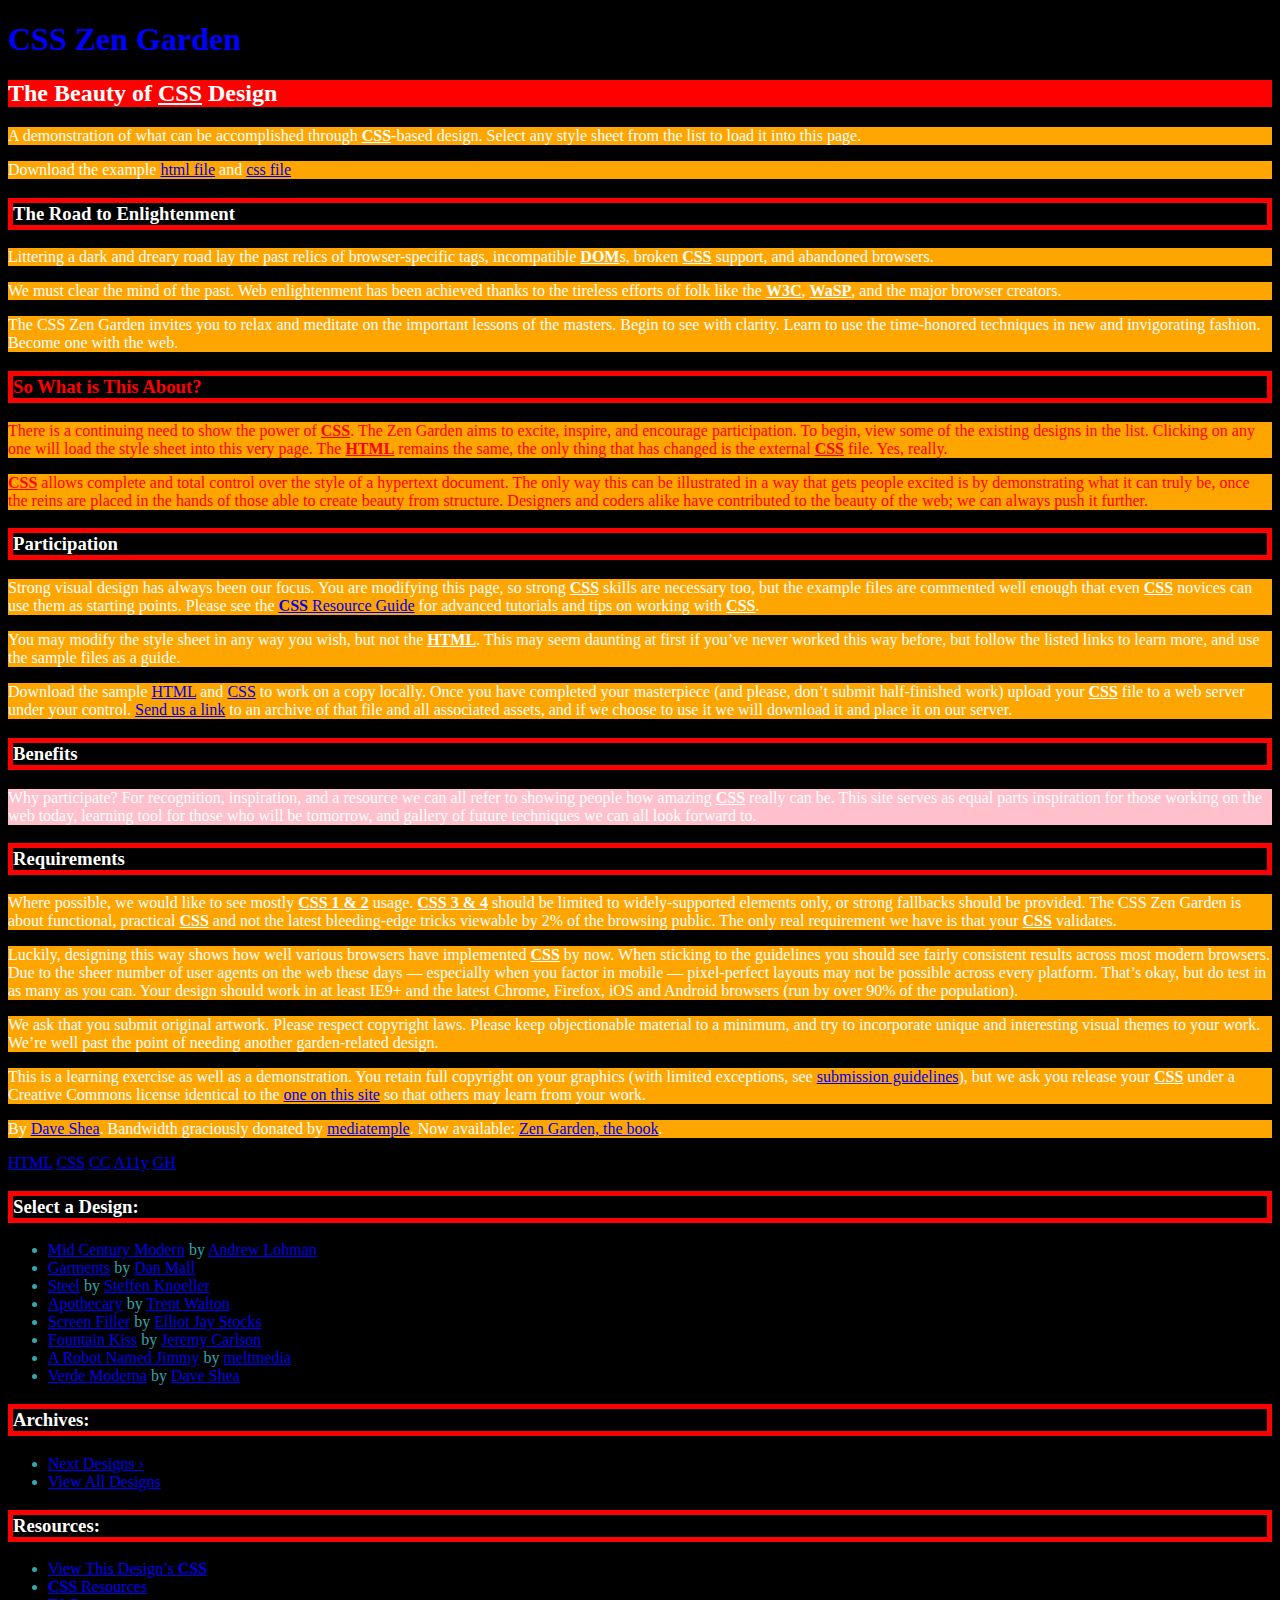
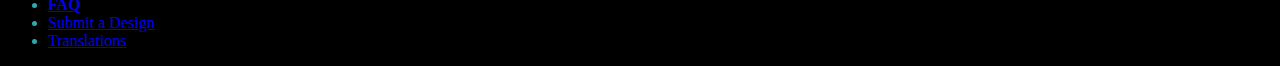
<file: index.html>
<!DOCTYPE html>
<html lang="en">
<head>
	<meta charset="utf-8">
	<title>CSS Zen Garden: The Beauty of CSS Design</title>

	<link rel="stylesheet" media="screen" href="lab01CssProblem.css">

	<meta name="viewport" content="width=device-width, initial-scale=1.0">
	<meta name="author" content="Dave Shea">
	<meta name="description" content="A demonstration of what can be accomplished visually through CSS-based design.">
	<meta name="robots" content="all">

	<!--[if lt IE 9]>
	<script src="script/html5shiv.js"></script>
	<![endif]-->
</head>

<!--



	View source is a feature, not a bug. Thanks for your curiosity and
	interest in participating!

	Here are the submission guidelines for the new and improved csszengarden.com:

	- CSS3? Of course! Prefix for ALL browsers where necessary.
	- go responsive; test your layout at multiple screen sizes.
	- your browser testing baseline: IE9+, recent Chrome/Firefox/Safari, and iOS/Android
	- Graceful degradation is acceptable, and in fact highly encouraged.
	- use classes for styling. Don't use ids.
	- web fonts are cool, just make sure you have a license to share the files. Hosted 
	  services that are applied via the CSS file (ie. Google Fonts) will work fine, but
	  most that require custom HTML won't. TypeKit is supported, see the readme on this
	  page for usage instructions: https://github.com/mezzoblue/csszengarden.com/

	And a few tips on building your CSS file:

	- use :first-child, :last-child and :nth-child to get at non-classed elements
	- use ::before and ::after to create pseudo-elements for extra styling
	- use multiple background images to apply as many as you need to any element
	- use the Kellum Method for image replacement, if still needed. http://goo.gl/GXxdI
	- don't rely on the extra divs at the bottom. Use ::before and ::after instead.

		
-->

<body id="css-zen-garden">
<div class="page-wrapper">

	<section class="intro" id="zen-intro">
		<header role="banner">
			<h1>CSS Zen Garden</h1>
			<h2>The Beauty of <abbr title="Cascading Style Sheets">CSS</abbr> Design</h2>
		</header>

		<div class="summary" id="zen-summary" role="article">
			<p>A demonstration of what can be accomplished through <abbr title="Cascading Style Sheets">CSS</abbr>-based design. Select any style sheet from the list to load it into this page.</p>
			<p>Download the example <a href="/examples/index" title="This page's source HTML code, not to be modified.">html file</a> and <a href="/examples/style.css" title="This page's sample CSS, the file you may modify.">css file</a></p>
		</div>

		<div class="preamble" id="zen-preamble" role="article">
			<h3>The Road to Enlightenment</h3>
			<p>Littering a dark and dreary road lay the past relics of browser-specific tags, incompatible <abbr title="Document Object Model">DOM</abbr>s, broken <abbr title="Cascading Style Sheets">CSS</abbr> support, and abandoned browsers.</p>
			<p>We must clear the mind of the past. Web enlightenment has been achieved thanks to the tireless efforts of folk like the <abbr title="World Wide Web Consortium">W3C</abbr>, <abbr title="Web Standards Project">WaSP</abbr>, and the major browser creators.</p>
			<p>The CSS Zen Garden invites you to relax and meditate on the important lessons of the masters. Begin to see with clarity. Learn to use the time-honored techniques in new and invigorating fashion. Become one with the web.</p>
		</div>
	</section>

	<div class="main supporting" id="zen-supporting" role="main">
		<div class="explanation" id="zen-explanation" role="article">
			<h3>So What is This About?</h3>
			<p>There is a continuing need to show the power of <abbr title="Cascading Style Sheets">CSS</abbr>. The Zen Garden aims to excite, inspire, and encourage participation. To begin, view some of the existing designs in the list. Clicking on any one will load the style sheet into this very page. The <abbr title="HyperText Markup Language">HTML</abbr> remains the same, the only thing that has changed is the external <abbr title="Cascading Style Sheets">CSS</abbr> file. Yes, really.</p>
			<p><abbr title="Cascading Style Sheets">CSS</abbr> allows complete and total control over the style of a hypertext document. The only way this can be illustrated in a way that gets people excited is by demonstrating what it can truly be, once the reins are placed in the hands of those able to create beauty from structure. Designers and coders alike have contributed to the beauty of the web; we can always push it further.</p>
		</div>

		<div class="participation" id="zen-participation" role="article">
			<h3>Participation</h3>
			<p>Strong visual design has always been our focus. You are modifying this page, so strong <abbr title="Cascading Style Sheets">CSS</abbr> skills are necessary too, but the example files are commented well enough that even <abbr title="Cascading Style Sheets">CSS</abbr> novices can use them as starting points. Please see the <a href="http://www.mezzoblue.com/zengarden/resources/" title="A listing of CSS-related resources"><abbr title="Cascading Style Sheets">CSS</abbr> Resource Guide</a> for advanced tutorials and tips on working with <abbr title="Cascading Style Sheets">CSS</abbr>.</p>
			<p>You may modify the style sheet in any way you wish, but not the <abbr title="HyperText Markup Language">HTML</abbr>. This may seem daunting at first if you&#8217;ve never worked this way before, but follow the listed links to learn more, and use the sample files as a guide.</p>
			<p>Download the sample <a href="/examples/index" title="This page's source HTML code, not to be modified.">HTML</a> and <a href="/examples/style.css" title="This page's sample CSS, the file you may modify.">CSS</a> to work on a copy locally. Once you have completed your masterpiece (and please, don&#8217;t submit half-finished work) upload your <abbr title="Cascading Style Sheets">CSS</abbr> file to a web server under your control. <a href="http://www.mezzoblue.com/zengarden/submit/" title="Use the contact form to send us your CSS file">Send us a link</a> to an archive of that file and all associated assets, and if we choose to use it we will download it and place it on our server.</p>
		</div>

		<div class="benefits" id="zen-benefits" role="article">
			<h3>Benefits</h3>
			<p>Why participate? For recognition, inspiration, and a resource we can all refer to showing people how amazing <abbr title="Cascading Style Sheets">CSS</abbr> really can be. This site serves as equal parts inspiration for those working on the web today, learning tool for those who will be tomorrow, and gallery of future techniques we can all look forward to.</p>
		</div>

		<div class="requirements" id="zen-requirements" role="article">
			<h3>Requirements</h3>
			<p>Where possible, we would like to see mostly <abbr title="Cascading Style Sheets, levels 1 and 2">CSS 1 &amp; 2</abbr> usage. <abbr title="Cascading Style Sheets, levels 3 and 4">CSS 3 &amp; 4</abbr> should be limited to widely-supported elements only, or strong fallbacks should be provided. The CSS Zen Garden is about functional, practical <abbr title="Cascading Style Sheets">CSS</abbr> and not the latest bleeding-edge tricks viewable by 2% of the browsing public. The only real requirement we have is that your <abbr title="Cascading Style Sheets">CSS</abbr> validates.</p>
			<p>Luckily, designing this way shows how well various browsers have implemented <abbr title="Cascading Style Sheets">CSS</abbr> by now. When sticking to the guidelines you should see fairly consistent results across most modern browsers. Due to the sheer number of user agents on the web these days &#8212; especially when you factor in mobile &#8212; pixel-perfect layouts may not be possible across every platform. That&#8217;s okay, but do test in as many as you can. Your design should work in at least IE9+ and the latest Chrome, Firefox, iOS and Android browsers (run by over 90% of the population).</p>
			<p>We ask that you submit original artwork. Please respect copyright laws. Please keep objectionable material to a minimum, and try to incorporate unique and interesting visual themes to your work. We&#8217;re well past the point of needing another garden-related design.</p>
			<p>This is a learning exercise as well as a demonstration. You retain full copyright on your graphics (with limited exceptions, see <a href="http://www.mezzoblue.com/zengarden/submit/guidelines/">submission guidelines</a>), but we ask you release your <abbr title="Cascading Style Sheets">CSS</abbr> under a Creative Commons license identical to the <a href="http://creativecommons.org/licenses/by-nc-sa/3.0/" title="View the Zen Garden's license information.">one on this site</a> so that others may learn from your work.</p>
			<p role="contentinfo">By <a href="http://www.mezzoblue.com/">Dave Shea</a>. Bandwidth graciously donated by <a href="http://www.mediatemple.net/">mediatemple</a>. Now available: <a href="http://www.amazon.com/exec/obidos/ASIN/0321303474/mezzoblue-20/">Zen Garden, the book</a>.</p>
		</div>

		<footer>
			<a href="http://validator.w3.org/check/referer" title="Check the validity of this site&#8217;s HTML" class="zen-validate-html">HTML</a>
			<a href="http://jigsaw.w3.org/css-validator/check/referer" title="Check the validity of this site&#8217;s CSS" class="zen-validate-css">CSS</a>
			<a href="http://creativecommons.org/licenses/by-nc-sa/3.0/" title="View the Creative Commons license of this site: Attribution-NonCommercial-ShareAlike." class="zen-license">CC</a>
			<a href="http://mezzoblue.com/zengarden/faq/#aaa" title="Read about the accessibility of this site" class="zen-accessibility">A11y</a>
			<a href="https://github.com/mezzoblue/csszengarden.com" title="Fork this site on Github" class="zen-github">GH</a>
		</footer>

	</div>


	<aside class="sidebar" role="complementary">
		<div class="wrapper">

			<div class="design-selection" id="design-selection">
				<h3 class="select">Select a Design:</h3>
				<nav role="navigation">
					<ul>
					<li>
						<a href="/221/" class="design-name">Mid Century Modern</a> by						<a href="http://andrewlohman.com/" class="designer-name">Andrew Lohman</a>
					</li>					<li>
						<a href="/220/" class="design-name">Garments</a> by						<a href="http://danielmall.com/" class="designer-name">Dan Mall</a>
					</li>					<li>
						<a href="/219/" class="design-name">Steel</a> by						<a href="http://steffen-knoeller.de" class="designer-name">Steffen Knoeller</a>
					</li>					<li>
						<a href="/218/" class="design-name">Apothecary</a> by						<a href="http://trentwalton.com" class="designer-name">Trent Walton</a>
					</li>					<li>
						<a href="/217/" class="design-name">Screen Filler</a> by						<a href="http://elliotjaystocks.com/" class="designer-name">Elliot Jay Stocks</a>
					</li>					<li>
						<a href="/216/" class="design-name">Fountain Kiss</a> by						<a href="http://jeremycarlson.com" class="designer-name">Jeremy Carlson</a>
					</li>					<li>
						<a href="/215/" class="design-name">A Robot Named Jimmy</a> by						<a href="http://meltmedia.com/" class="designer-name">meltmedia</a>
					</li>					<li>
						<a href="/214/" class="design-name">Verde Moderna</a> by						<a href="http://www.mezzoblue.com/" class="designer-name">Dave Shea</a>
					</li>					</ul>
				</nav>
			</div>

			<div class="design-archives" id="design-archives">
				<h3 class="archives">Archives:</h3>
				<nav role="navigation">
					<ul>
						<li class="next">
							<a href="/214/page1">
								Next Designs <span class="indicator">&rsaquo;</span>
							</a>
						</li>
						<li class="viewall">
							<a href="http://www.mezzoblue.com/zengarden/alldesigns/" title="View every submission to the Zen Garden.">
								View All Designs							</a>
						</li>
					</ul>
				</nav>
			</div>

			<div class="zen-resources" id="zen-resources">
				<h3 class="resources">Resources:</h3>
				<ul>
					<li class="view-css">
						<a href="style.css" title="View the source CSS file of the currently-viewed design.">
							View This Design&#8217;s <abbr title="Cascading Style Sheets">CSS</abbr>						</a>
					</li>
					<li class="css-resources">
						<a href="http://www.mezzoblue.com/zengarden/resources/" title="Links to great sites with information on using CSS.">
							<abbr title="Cascading Style Sheets">CSS</abbr> Resources						</a>
					</li>
					<li class="zen-faq">
						<a href="http://www.mezzoblue.com/zengarden/faq/" title="A list of Frequently Asked Questions about the Zen Garden.">
							<abbr title="Frequently Asked Questions">FAQ</abbr>						</a>
					</li>
					<li class="zen-submit">
						<a href="http://www.mezzoblue.com/zengarden/submit/" title="Send in your own CSS file.">
							Submit a Design						</a>
					</li>
					<li class="zen-translations">
						<a href="http://www.mezzoblue.com/zengarden/translations/" title="View translated versions of this page.">
							Translations						</a>
					</li>
				</ul>
			</div>
		</div>
	</aside>


</div>

<!--

	These superfluous divs/spans were originally provided as catch-alls to add extra imagery.
	These days we have full ::before and ::after support, favour using those instead.
	These only remain for historical design compatibility. They might go away one day.
		
-->
<div class="extra1" role="presentation"></div><div class="extra2" role="presentation"></div><div class="extra3" role="presentation"></div>
<div class="extra4" role="presentation"></div><div class="extra5" role="presentation"></div><div class="extra6" role="presentation"></div>

</body>
</html>
</file>
<file: lab01CssProblem.css>
/*Give the <body> element a background of black*/
body{background-color: black; color: white; font-family: 'Mali', cursive;}

/*Make the <h1> elements blue*/
h1{color: blue;}

/*Make all <li> elements in the shade of hexadecimal blue*/
ul{color: #31a8b1;}

/*Paragraph background to orange*/
p{background-color: orange;}

/*Make all <h3> have 5px red solid border*/
h3{border-style: solid; border-width: 5px; border-color: red;}

/*Give everything with <abbr> bold and underlined*/
abbr{font-weight: bold; text-decoration: underline; }

/*Give elements with class "explanation" red*/
.explanation{color: red;}

/*Give <p> in id "zen-benefits" pink background*/
#zen-benefits p{background-color: pink;}

/*Make <li> adjacent to <h2> red background*/
h2, h2 ~ ul{background-color: red;}

/*Give <em> inside <p> red and bold*/
p em{color: red; border-style: bold;}
</file>
